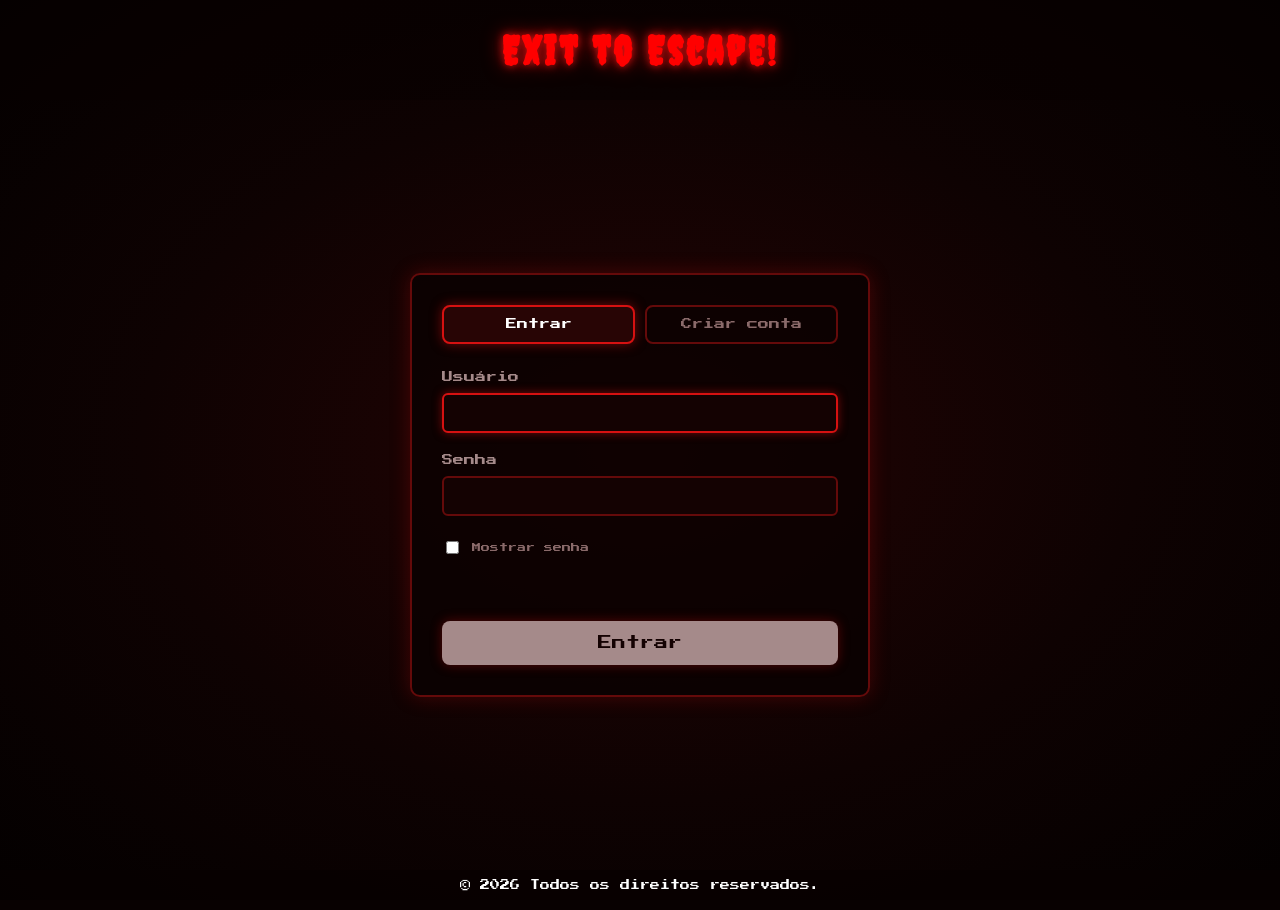
<file: index.html>
<!DOCTYPE html>
<html lang="pt">
<head>
    <meta charset="UTF-8">
    <meta name="viewport" content="width=device-width, initial-scale=1.0">
    <title>Exit to Escape</title>
    <link rel="icon" href="imgs/porta_exit.jpe">
    <script src="sessao.js"></script>

    <link rel="preconnect" href="https://fonts.googleapis.com">
    <link rel="preconnect" href="https://fonts.gstatic.com" crossorigin>
    <link href="https://fonts.googleapis.com/css2?family=Montserrat:ital,wght@0,100..900;1,100..900&display=swap" rel="stylesheet">

    <link rel="preconnect" href="https://fonts.googleapis.com">
    <link rel="preconnect" href="https://fonts.gstatic.com" crossorigin>
    <link href="https://fonts.googleapis.com/css2?family=Creepster&display=swap" rel="stylesheet">

    <link rel="preconnect" href="https://fonts.googleapis.com">
    <link rel="preconnect" href="https://fonts.gstatic.com" crossorigin>
    <link href="https://fonts.googleapis.com/css2?family=Press+Start+2P&display=swap" rel="stylesheet">

    <!-- Atenção, sempre deixem o css como o último linkado pra evitar ordem errada de carregamento -->

    <link rel="stylesheet" href="index.css">
    <script src="https://code.jquery.com/jquery-3.7.1.min.js"></script>
    <script src="menu.js" defer></script>
    <script src="modal.js" defer></script>
</head>

<body class="home-page">
    <header class="site-header"><span class="header-mark" aria-hidden="true">✦</span><h1>Exit to Escape!</h1><span class="header-mark" aria-hidden="true">✦</span></header>

    <main>
        <div class="menu" aria-label="Menu principal">
            <p id="start" class="menu-item"><a href="primeirafase.html" class="btn">Start</a></p>
            <p id="options" class="menu-item"><a href="opcoes.html" class="btn">Options</a></p>
            <p id="participants" class="menu-item"><a href="participantes.html" class="btn">Participants</a></p>
            <p id="about" class="menu-item">
    <button type="button" id="abrir-sobre" class="btn btn-modal">About</button>
</p>
            <p id="ranking" class="menu-item"><a href="ranking.html" class="btn">Ranking</a></p>
        </div>

        <div class="porta" aria-hidden="true">
            <svg viewBox="0 0 420 520" xmlns="http://www.w3.org/2000/svg">
                <defs>
                    <linearGradient id="parede" gradientUnits="userSpaceOnUse" x1="60" y1="0" x2="420" y2="0">
                        <stop offset="0" stop-color="#090202"/>
                        <stop offset="1" stop-color="#1e0808"/>
                    </linearGradient>
                    <radialGradient id="fundoLuz" cx="0.5" cy="0.5" r="0.5">
                        <stop offset="0" stop-color="#6a0a0a" stop-opacity="0.55"/>
                        <stop offset="1" stop-color="#6a0a0a" stop-opacity="0"/>
                    </radialGradient>
                    <linearGradient id="madeira" x1="0" y1="0" x2="1" y2="0">
                        <stop offset="0" stop-color="#220e06"/>
                        <stop offset="0.5" stop-color="#3d1a0c"/>
                        <stop offset="1" stop-color="#2b1208"/>
                    </linearGradient>
                    <linearGradient id="interior" x1="0" y1="0" x2="1" y2="0">
                        <stop offset="0" stop-color="#d41a1a"/>
                        <stop offset="1" stop-color="#3a0505"/>
                    </linearGradient>
                    <linearGradient id="chao" x1="0" y1="0" x2="0" y2="1">
                        <stop offset="0" stop-color="#ff1a1a" stop-opacity="0.6"/>
                        <stop offset="1" stop-color="#ff1a1a" stop-opacity="0"/>
                    </linearGradient>
                </defs>

                <rect x="0" y="0" width="60" height="520" fill="#080202"/>
                <circle cx="30" cy="260" r="60" fill="url(#fundoLuz)"/>

                <polygon points="60,247 420,20 420,0 60,0" fill="#0f0404"/>
                <polygon points="60,273 420,500 420,520 60,520" fill="#0b0303"/>

                <polygon points="60,247 420,20 420,500 60,273" fill="url(#parede)"/>

                <g class="placa-exit" transform="matrix(0.7 -0.47 0 1 245 134)">
                    <rect x="0" y="0" width="120" height="36" rx="4" fill="#140202" stroke="#780a0a" stroke-width="3"/>
                    <text x="60" y="26" text-anchor="middle" font-family="'Press Start 2P', monospace" font-size="20" fill="#ff2a2a">EXIT</text>
                </g>

                <polygon points="210,191.3 340,138.8 340,449.5 210,367.4" fill="url(#interior)"/>

                <polygon points="210,367 255,388 400,520 100,520" fill="url(#chao)" class="luz-baixo"/>

                <polygon points="340,142 255,185 255,388 340,446" fill="url(#madeira)"/>

                <polygon points="327.3,171.6 301.8,182 301.8,269.9 327.3,269.8" fill="none" stroke="#150602" stroke-width="3"/>
                <polygon points="293.3,185.5 267.8,196 267.8,270.2 293.3,270" fill="none" stroke="#150602" stroke-width="3"/>
                <polygon points="327.3,298.7 301.8,295.8 301.8,399.2 327.3,414.2" fill="none" stroke="#150602" stroke-width="3"/>
                <polygon points="293.3,294.9 267.8,292 267.8,379.3 293.3,394.3" fill="none" stroke="#150602" stroke-width="3"/>

                <line x1="255" y1="185" x2="255" y2="388" stroke="#ff2a2a" stroke-width="2.5" opacity="0.85"/>

                <circle cx="262" cy="287" r="5" fill="#a58a8a"/>
                <circle cx="262" cy="287" r="2" fill="#5c4a4a"/>

                <polygon points="210,191.3 340,138.8 340,449.5 210,367.4" fill="none" stroke="#1b0906" stroke-width="6" stroke-linejoin="round"/>
            </svg>
        </div>
        <dialog id="modal-sobre" class="modal-sobre">
    <div class="conteudo-modal">
        <h2>ÚLTIMO PEDIDO</h2>

        <p>
            ÚLTIMO PEDIDO (Exit to Escape) é um jogo digital de terror e suspense.
            O jogador precisa escapar de um restaurante misterioso
            durante a madrugada, explorando o ambiente, encontrando
            objetos, resolvendo enigmas e evitando perseguidores.
        </p>

        <h3>Desenvolvido por</h3>

        <ul>
            <li>Rafael Berlim Silva Melo</li>
            <li>Victor Oliveira</li>
            <li>Victor Hugo</li>
        </ul>

        <button type="button" id="fechar-sobre">Fechar</button>
    </div>
</dialog>
    </main>

    <footer class="site-footer"><p>© 2026 Todos os direitos reservados.</p></footer>

</body>
</html>
</file>
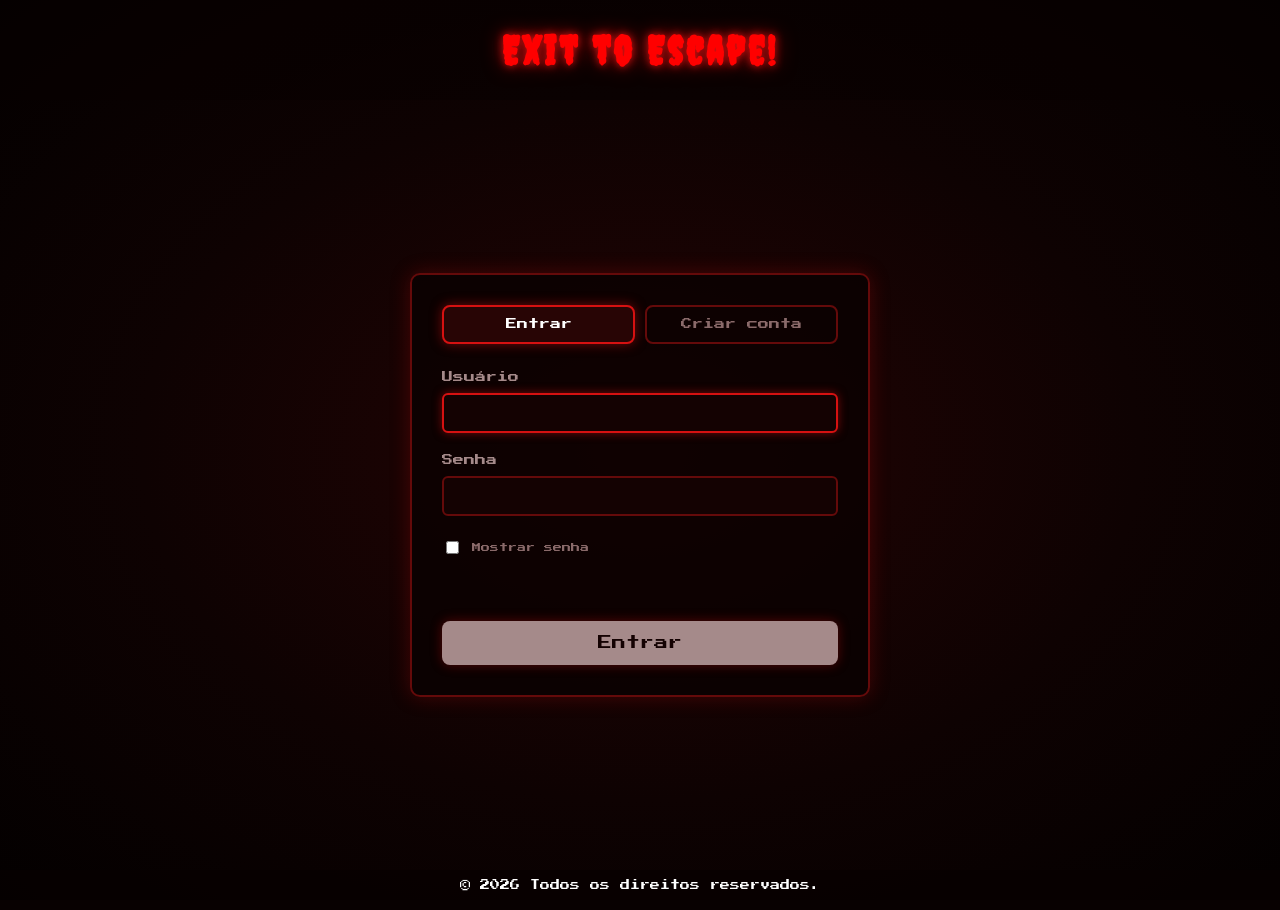
<file: login.html>
<!DOCTYPE html>
<html lang="pt-BR">
<head>
    <meta charset="UTF-8">
    <meta name="viewport" content="width=device-width, initial-scale=1.0">
    <title>Entrar - Exit to Escape</title>
    <link rel="icon" href="imgs/porta_exit.jpe">

    <link rel="preconnect" href="https://fonts.googleapis.com">
    <link rel="preconnect" href="https://fonts.gstatic.com" crossorigin>
    <link href="https://fonts.googleapis.com/css2?family=Creepster&family=Press+Start+2P&display=swap" rel="stylesheet">

    <link rel="stylesheet" href="login.css">
</head>

<body>
    <header>
        <h1>Exit to Escape!</h1>
    </header>

    <main>
        <section class="painel">
            <div class="abas">
                <button type="button" class="aba ativa" data-aba="entrar">Entrar</button>
                <button type="button" class="aba" data-aba="criar">Criar conta</button>
            </div>

            <form id="form-conta" autocomplete="off" novalidate>
                <div class="campo">
                    <label for="usuario">Usuário</label>
                    <input type="text" id="usuario" maxlength="16" autocomplete="off" spellcheck="false">
                </div>

                <div class="campo">
                    <label for="senha">Senha</label>
                    <input type="password" id="senha" maxlength="32" autocomplete="off">
                </div>

                <div class="campo" id="campo-confirma" hidden>
                    <label for="confirma">Confirmar senha</label>
                    <input type="password" id="confirma" maxlength="32" autocomplete="off">
                </div>

                <label class="mostrar" for="mostrar">
                    <input type="checkbox" id="mostrar"> Mostrar senha
                </label>

                <p id="mensagem" role="alert"></p>

                <button type="submit" class="btn" id="btn-enviar">Entrar</button>
            </form>
        </section>
    </main>

    <div id="transicao" aria-live="polite">
        <p class="bemvindo">Bem-vindo de volta,</p>
        <h2 id="transicao-nome"></h2>
        <div class="carregando"><div></div></div>
    </div>

    <footer>
        <p>&copy; 2026 Todos os direitos reservados.</p>
    </footer>

    <script src="login.js"></script>
</body>
</html>
</file>
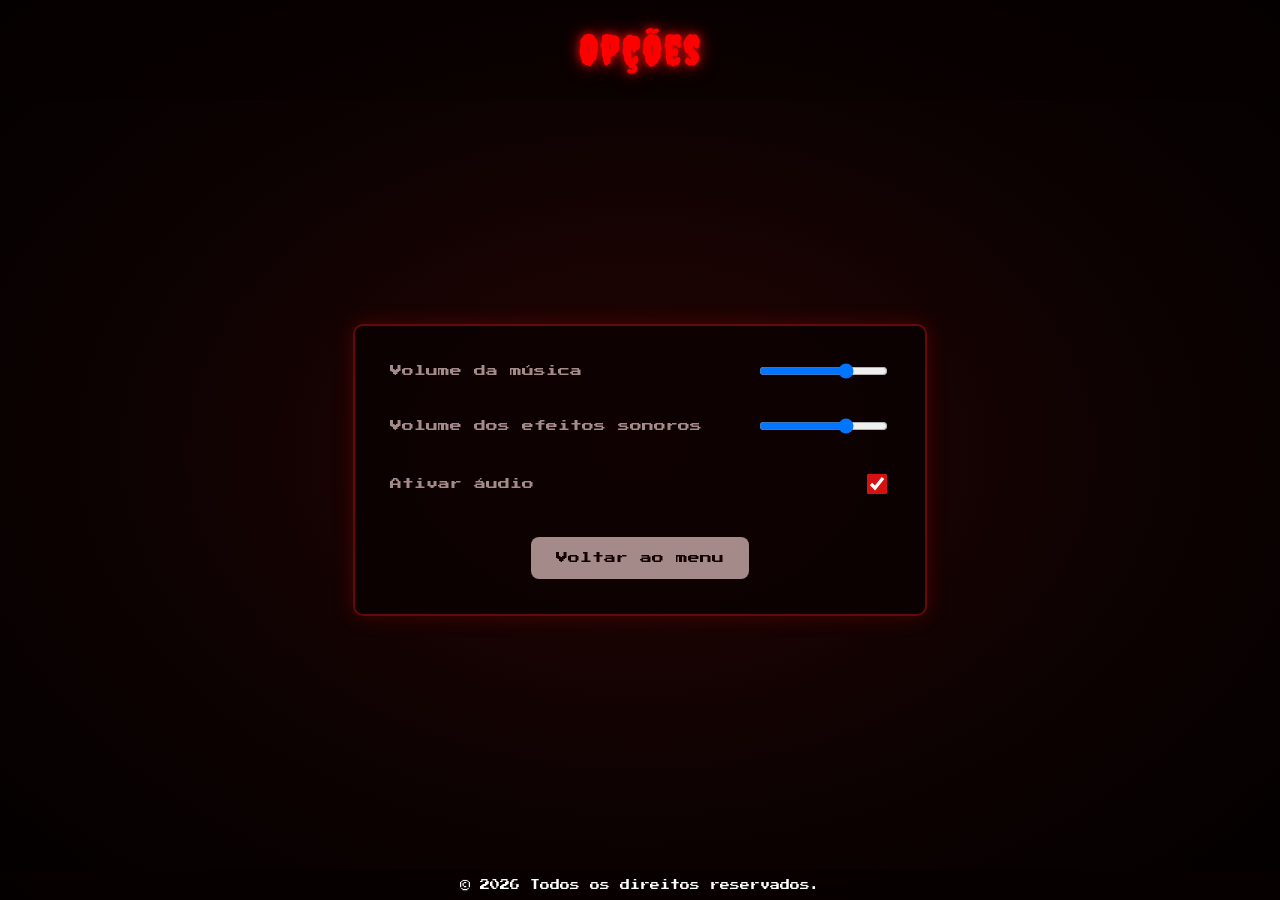
<file: opcoes.html>
<!DOCTYPE html>
<html lang="pt">
<head>
    <meta charset="UTF-8">
    <meta name="viewport" content="width=device-width, initial-scale=1.0">
    <title>Opções - Exit to Escape</title>

    <link rel="preconnect" href="https://fonts.googleapis.com">
    <link rel="preconnect" href="https://fonts.gstatic.com" crossorigin>
    <link href="https://fonts.googleapis.com/css2?family=Creepster&display=swap" rel="stylesheet">

    <link rel="preconnect" href="https://fonts.googleapis.com">
    <link rel="preconnect" href="https://fonts.gstatic.com" crossorigin>
    <link href="https://fonts.googleapis.com/css2?family=Press+Start+2P&display=swap" rel="stylesheet">

    <link rel="stylesheet" href="opcoes.css">
</head>

<body>
    <header>
        <h1>Opções</h1>
    </header>

    <main>
        <section class="painel">

<div class="configuracao">
    <label for="volumeMusica">Volume da música</label>
    <input type="range" id="volumeMusica" min="0" max="100" value="70">
</div>

<div class="configuracao">
    <label for="volumeEfeitos">Volume dos efeitos sonoros</label>
    <input type="range" id="volumeEfeitos" min="0" max="100" value="70">
</div>

<div class="configuracao">
    <label for="efeitos">Ativar áudio</label>
    <input type="checkbox" id="efeitos" checked>
</div>

<a href="index.html" class="voltar">Voltar ao menu</a>

        </section>
    </main>

    <footer>
        <p>© 2026 Todos os direitos reservados.</p>
    </footer>
    <script src="opcoes.js"></script>
</body>
</html>
</file>
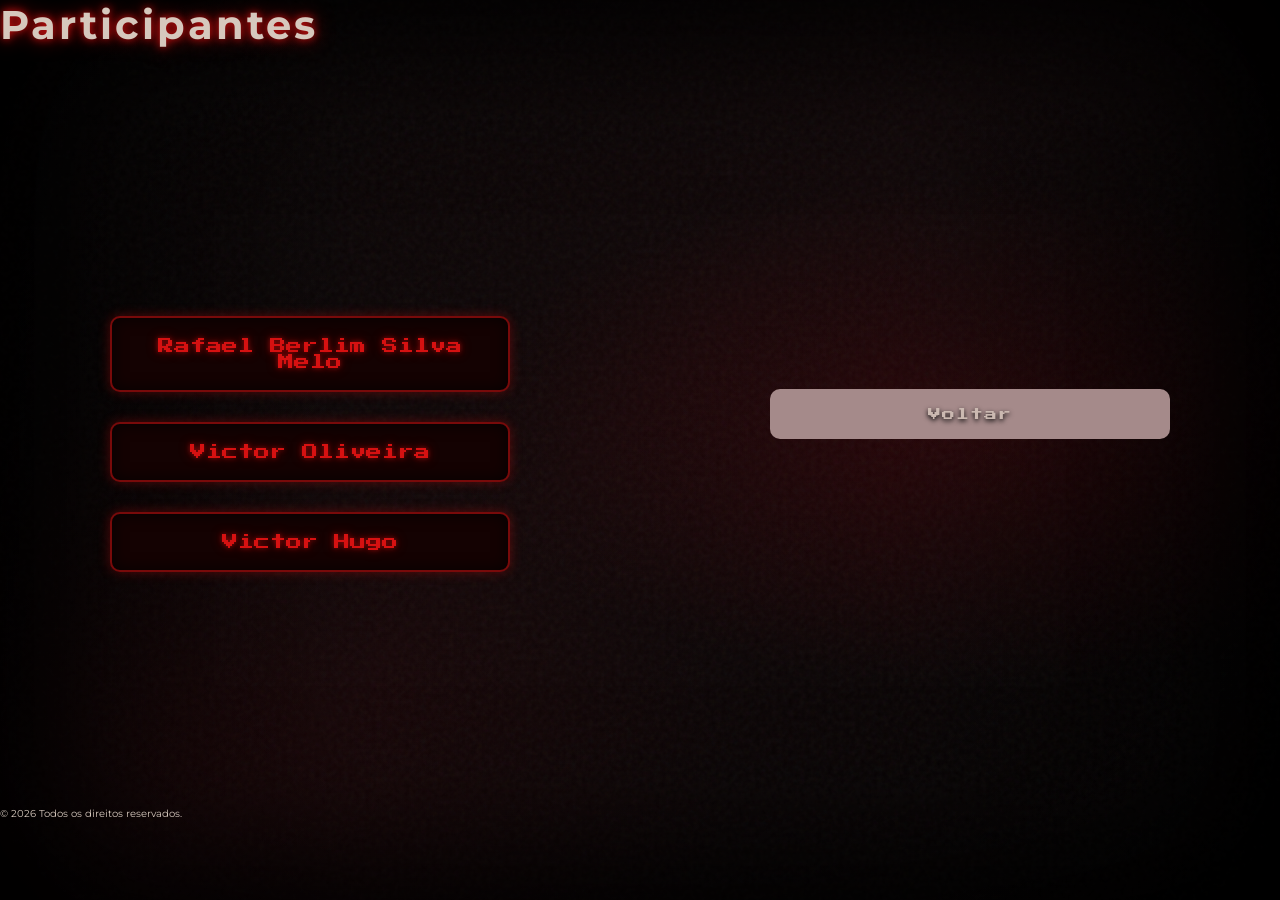
<file: participantes.html>
<!DOCTYPE html>
<html lang="pt-BR">
<head>
    <meta charset="UTF-8">
    <meta name="viewport" content="width=device-width, initial-scale=1.0">
    <title>Participantes do Trabalho</title>
    <link rel="icon" href="imgs/porta_exit.jpe">
 
    <link rel="preconnect" href="https://fonts.googleapis.com">
    <link rel="preconnect" href="https://fonts.gstatic.com" crossorigin>
    <link href="https://fonts.googleapis.com/css2?family=Creepster&family=Press+Start+2P&display=swap" rel="stylesheet">
 
    <!-- index.css fornece a base (header, footer, body, fontes); participantes.css vem por último -->
    <link rel="stylesheet" href="index.css">
    <link rel="stylesheet" href="participantes.css">
</head>
<body>
 
    <header>
        <h1>Participantes</h1>
    </header>
 
    <main>
        <div class="lista-participantes">
    <button class="nome-participante" data-participante="rafael">
        Rafael Berlim Silva Melo
    </button>

    <button class="nome-participante" data-participante="victor">
        Victor Oliveira
    </button>

    <button class="nome-participante" data-participante="vitugo">
        Victor Hugo
    </button>
</div>

<dialog id="modal-participante">
    <h2 id="nome-modal"></h2>
    <p id="descricao-modal"></p>
    <button id="fechar-modal">Fechar</button>
</dialog>

        <p id="voltar"><a href="index.html" class="btn">Voltar</a></p>
    </main>
 
    <footer>
        <p style="font-size: 10px; margin: 0;">&copy; 2026 Todos os direitos reservados.</p>
    </footer>
 
    <script src="participantes.js" defer></script>
</body>
</html>
</file>
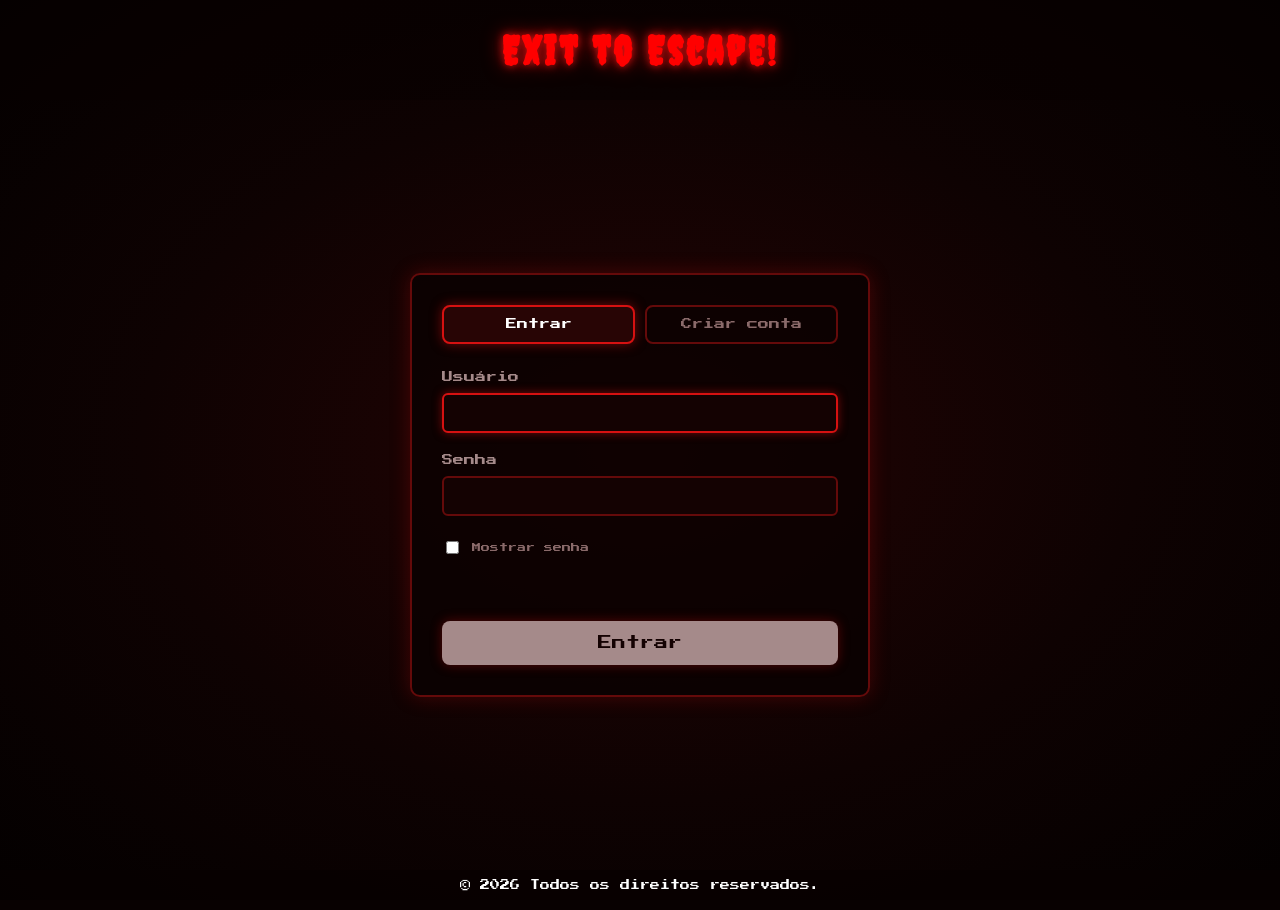
<file: primeirafase.html>
<!DOCTYPE html>
<html lang="pt-BR">
<head>
    <meta charset="UTF-8">
    <meta name="viewport" content="width=device-width, initial-scale=1.0">
    <title>Fase 1 - Hotel Alvorada</title>
    <link rel="icon" href="imgs/porta_exit.jpe">
    <script src="sessao.js"></script>

    <link rel="preconnect" href="https://fonts.googleapis.com">
    <link rel="preconnect" href="https://fonts.gstatic.com" crossorigin>
    <link href="https://fonts.googleapis.com/css2?family=Creepster&family=Press+Start+2P&display=swap" rel="stylesheet">

    <link rel="stylesheet" href="primeirafase.css">
</head>

<body>

    <div id="jogo-wrap">

        <canvas id="jogo" width="960" height="540"></canvas>

        <div id="hud" class="oculto">

            <div id="inventario">
                <div class="slot ativo" data-i="0"><canvas width="44" height="44"></canvas><b>1</b></div>
                <div class="slot" data-i="1"><canvas width="44" height="44"></canvas><b>2</b></div>
                <div class="slot" data-i="2"><canvas width="44" height="44"></canvas><b>3</b></div>
                <div id="item-nome"></div>
            </div>

            <div id="painel-direito">
                <div id="tempo">10:00</div>
                <div id="bateria">
                    <span class="rotulo-bat">LANTERNA</span>
                    <div class="barra"><div id="bateria-nivel"></div></div>
                    <span id="bateria-pct">100%</span>
                </div>
                <div id="estamina">
                    <span class="rotulo-bat">ESTAMINA</span>
                    <div class="barra"><div id="estamina-nivel"></div></div>
                    <span id="estamina-pct">100%</span>
                </div>
                <div id="papeis">Papéis 0/7</div>
            </div>

            <div id="mensagem"></div>
            <div id="dica-interacao"></div>
            <div id="controles-dica">A/D mover &middot; Espaço pular &middot; W/S escada &middot; E interagir &middot; F lanterna &middot; Q soltar &middot; P pausa</div>
        </div>

        <div id="vinheta"></div>

        <div id="tela-inicio" class="tela ativa">
            <h1>Hotel Alvorada</h1>
            <h2>Capítulo 1 &mdash; Quarto 204</h2>
            <p class="historia">
                Você acorda sozinho em um quarto de hotel abandonado. A porta está trancada,
                o telefone está mudo e o relógio do corredor parou.
                Dizem que algo terrível aconteceu aqui. Você tem <strong>10 minutos</strong>
                para encontrar a saída antes que <strong>ele</strong> volte.
            </p>
            <div class="controles">
                <span><b>A / D</b> ou <b>&larr; &rarr;</b> mover</span>
                <span><b>Espaço</b> pular</span>
                <span><b>W / S</b> ou <b>&uarr; &darr;</b> subir/descer escadas</span>
                <span><b>E</b> interagir / usar item selecionado</span>
                <span><b>1 2 3</b> ou clique: selecionar item</span>
                <span><b>Q</b> soltar item &nbsp; <b>F</b> ligar/desligar lanterna</span>
                <span><b>Bateria</b> guarde no inventário e use com <b>E</b></span>
                <span><b>Sem lanterna</b> a estamina cai: no escuro você morre!</span>
                <span><b>Monstro</b> mire a luz nele para fazê-lo sumir</span>
                <span><b>Mouse</b> aponta a lanterna &nbsp; <b>P</b> pausa</span>
            </div>
            <button class="btn" id="btn-comecar">Começar (Enter)</button>
            <a class="link-menu" href="index.html">Voltar ao menu</a>
        </div>

        <div id="tela-skin" class="tela">
            <h1>Escolha seu personagem</h1>
            <div class="skin-grupos">
                <div class="skin-grupo">
                    <h2>Masculino</h2>
                    <div class="skin-lista">
                        <div class="skin-card" data-skin="davi"><canvas width="96" height="140"></canvas><span>Davi</span></div>
                        <div class="skin-card" data-skin="lucas"><canvas width="96" height="140"></canvas><span>Lucas</span></div>
                    </div>
                </div>
                <div class="skin-grupo">
                    <h2>Feminino</h2>
                    <div class="skin-lista">
                        <div class="skin-card" data-skin="marina"><canvas width="96" height="140"></canvas><span>Marina</span></div>
                        <div class="skin-card" data-skin="julia"><canvas width="96" height="140"></canvas><span>Júlia</span></div>
                    </div>
                </div>
            </div>
            <p class="skin-dica">Clique ou use <b>A / D</b> para escolher &middot; <b>Enter</b> para jogar &middot; <b>Esc</b> para voltar</p>
            <button class="btn" id="btn-jogar">Jogar</button>
            <button class="btn-voltar-skin" id="btn-voltar-skin">Voltar</button>
        </div>

        <div id="tela-pausa" class="tela">
            <h1>Pausado</h1>
            <button class="btn" id="btn-continuar">Continuar</button>
            <button class="btn" id="btn-reiniciar-pausa">Reiniciar fase</button>
            <a class="btn" href="index.html">Voltar ao menu</a>
        </div>

        <div id="tela-susto" class="tela">
            <canvas id="canvas-susto" width="960" height="540"></canvas>
        </div>

        <div id="tela-gameover" class="tela">
            <h1 class="vermelho">Game Over</h1>
            <p class="historia" id="gameover-texto">O tempo acabou. Ele te encontrou antes que você conseguisse sair do hotel...</p>
            <button class="btn" id="btn-tentar">Tentar novamente</button>
            <a class="btn" href="index.html">Voltar ao menu</a>
        </div>

        <div id="tela-parabens" class="tela">
            <h1 class="dourado">Congratulations!</h1>
            <h2>Você escapou do Hotel Alvorada.</h2>
            <p class="historia" id="parabens-tempo"></p>
        </div>

        <div id="tela-transicao" class="tela preta">
            <p class="historia">Fim da Fase 1</p>
            <p class="historia">Voltando ao menu principal...</p>
            <div class="carregando"><div></div></div>
        </div>

        <div id="modal-papel" class="tela">
            <div class="folha">
                <h3 id="papel-titulo"></h3>
                <p id="papel-texto"></p>
                <span class="fechar">[E] ou [Esc] para fechar</span>
            </div>
        </div>

        <div id="modal-cofre" class="tela">
            <div class="teclado">
                <h3>Cofre do Gerente</h3>
                <p class="inscricao">Inscrição na porta: &ldquo;A hora em que tudo parou.&rdquo;</p>
                <div id="visor">----</div>
                <div id="grade-teclas"></div>
                <p id="cofre-msg"></p>
                <span class="fechar">Digite 4 dígitos &middot; Enter confirma &middot; Esc sai</span>
            </div>
        </div>

    </div>
    <div id="mobile-controls" class="mobile-controls-hidden">
  <div class="dpad">
    <button id="btn-left" class="ctrl-btn">◀</button>
    <button id="btn-right" class="ctrl-btn">▶</button>
    <button id="btn-up" class="ctrl-btn">▲</button>
    <button id="btn-down" class="ctrl-btn">▼</button>
  </div>
  <div class="actions">
    <button id="btn-action" class="ctrl-btn action-btn">Ação / Pular</button>
  </div>
</div>

<style>
  .mobile-controls-hidden {
    display: none;
  }

  @media (pointer: coarse) {
    .mobile-controls-hidden {
      display: flex;
      position: fixed;
      bottom: 20px;
      left: 0;
      right: 0;
      justify-content: space-between;
      padding: 0 20px;
      z-index: 9999;
      pointer-events: none;
    }

    .ctrl-btn {
      pointer-events: auto;
      background: rgba(0, 0, 0, 0.6);
      color: white;
      border: 2px solid rgba(255, 255, 255, 0.8);
      font-size: 22px;
      width: 60px;
      height: 60px;
      border-radius: 50%;
      display: flex;
      align-items: center;
      justify-content: center;
      outline: none;
      user-select: none;
      -webkit-user-select: none;
      touch-action: manipulation;
    }

    .dpad {
      display: grid;
      grid-template-columns: repeat(3, 60px);
      gap: 5px;
    }

    #btn-left { grid-row: 2; grid-column: 1; }
    #btn-right { grid-row: 2; grid-column: 3; }
    #btn-up { grid-row: 1; grid-column: 2; }
    #btn-down { grid-row: 3; grid-column: 2; }

    .action-btn {
      pointer-events: auto;
      width: 100px;
      height: 60px;
      border-radius: 30px;
      font-size: 14px;
      background: rgba(180, 0, 0, 0.7);
    }
  }
</style>

<script>
  function triggerKeyEvent(keyName, eventType) {
    const event = new KeyboardEvent(eventType, {
      key: keyName,
      code: keyName,
      bubbles: true,
      cancelable: true
    });
    window.dispatchEvent(event);
  }

const bindings = [
    { id: 'btn-left', key: 'ArrowLeft' },
    { id: 'btn-right', key: 'ArrowRight' },
    { id: 'btn-up', key: 'ArrowUp' },
    { id: 'btn-down', key: 'ArrowDown' },
    { id: 'btn-action', key: 'e' } 
  ];

  bindings.forEach(item => {
    const btn = document.getElementById(item.id);
    if (btn) {
      
      ['touchstart', 'mousedown'].forEach(evtType => {
        btn.addEventListener(evtType, (e) => {
          e.preventDefault();
          triggerKeyEvent(item.key, 'keydown');
        }, { passive: false });
      });

      ['touchend', 'mouseup'].forEach(evtType => {
        btn.addEventListener(evtType, (e) => {
          e.preventDefault();
          triggerKeyEvent(item.key, 'keyup');
        }, { passive: false });
      });
    }
  });
</script>

    <script src="primeirafase.js"></script>
</body>
</html>
</file>
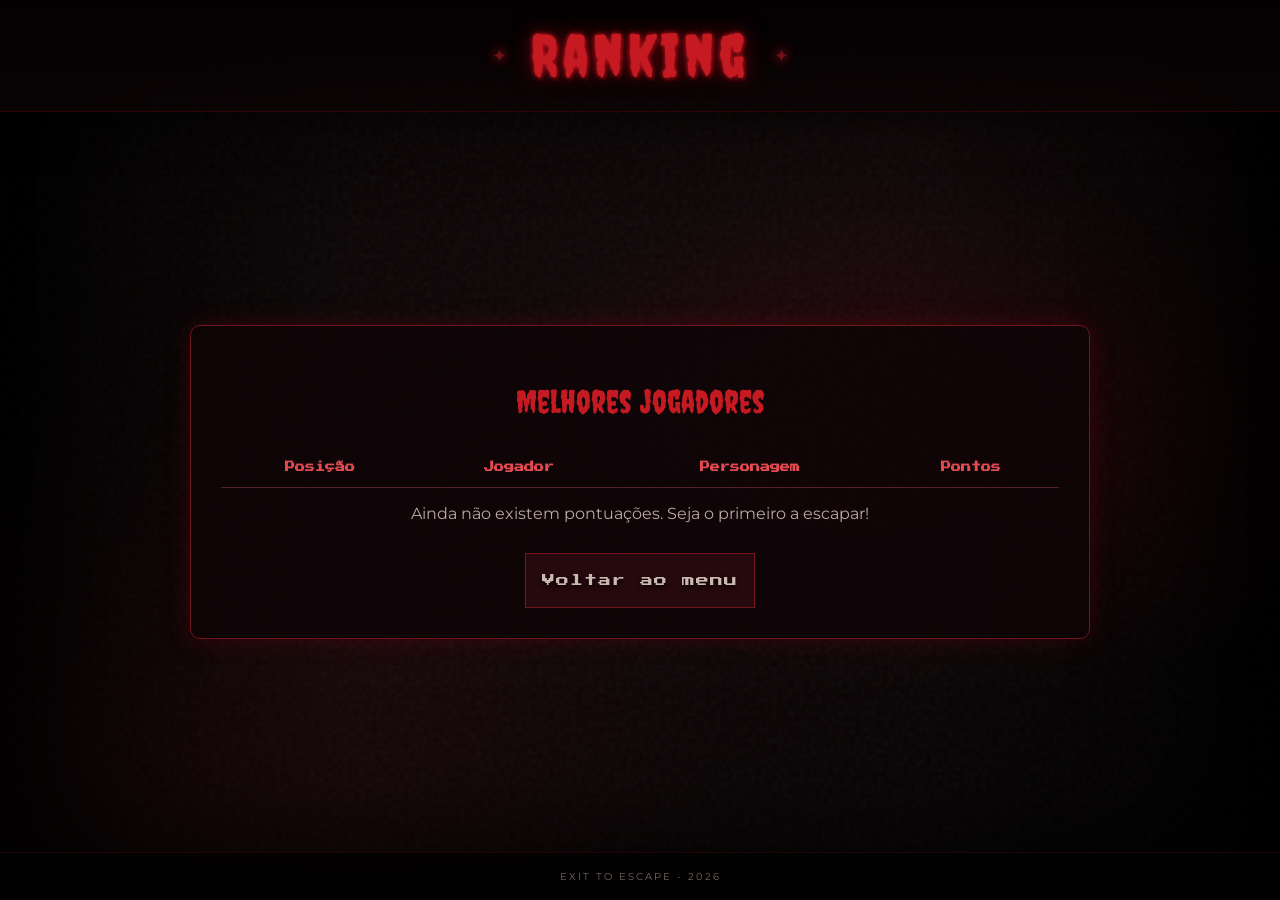
<file: ranking.html>
<!DOCTYPE html>
<html lang="pt-BR">
<head>
    <meta charset="UTF-8">
    <meta name="viewport" content="width=device-width, initial-scale=1.0">
    <title>Ranking - Exit to Escape</title>
    <link rel="stylesheet" href="index.css">
    <link rel="stylesheet" href="ranking.css">
    <link href="https://fonts.googleapis.com/css2?family=Creepster&family=Press+Start+2P&display=swap" rel="stylesheet">
    <script src="ranking.js" defer></script>
</head>
<body>
    <header class="site-header">
        <span class="header-mark">✦</span>
        <h1>Ranking</h1>
        <span class="header-mark">✦</span>
    </header>

    <main class="ranking-main">
        <section class="ranking-container">
            <h2>Melhores jogadores</h2>

            <table>
                <thead>
                    <tr>
                        <th>Posição</th>
                        <th>Jogador</th>
                        <th>Personagem</th>
                        <th>Pontos</th>
                    </tr>
                </thead>
                <tbody id="lista-ranking"></tbody>
            </table>

            <p id="sem-resultados"></p>

            <a href="index.html" class="btn voltar">Voltar ao menu</a>
        </section>
    </main>

    <footer class="site-footer">
        <p>Exit to Escape - 2026</p>
    </footer>
</body>
</html>
</file>
<file: index.css>
@import url('https://fonts.googleapis.com/css2?family=Creepster&family=Press+Start+2P&family=Montserrat:wght@400;500;600;700;800&display=swap');

:root {
    color-scheme: dark;
    --blood: #a50912;
    --blood-bright: #ed1824;
    --blood-dark: #3b0509;
    --bone: #d6c8bd;
    --muted: #806f69;
    --panel: rgba(13, 7, 8, 0.88);
}

* {
    box-sizing: border-box;
}

html {
    min-height: 100%;
}

body {
    position: relative;
    isolation: isolate;
    display: flex;
    flex-direction: column;
    min-height: 100vh;
    margin: 0;
    overflow-x: hidden;
    color: var(--bone);
    background:
        radial-gradient(ellipse at 76% 48%, rgba(111, 4, 12, 0.27), transparent 38%),
        radial-gradient(ellipse at 15% 85%, rgba(67, 4, 8, 0.22), transparent 35%),
        linear-gradient(135deg, #050303 0%, #100708 48%, #030202 100%);
    background-attachment: fixed;
    font-family: "Montserrat", sans-serif;
}

body::before,
body::after {
    position: fixed;
    z-index: -1;
    inset: 0;
    content: "";
    pointer-events: none;
}

body::before {
    opacity: 0.16;
    background-image: url("data:image/svg+xml,%3Csvg viewBox='0 0 180 180' xmlns='http://www.w3.org/2000/svg'%3E%3Cfilter id='n'%3E%3CfeTurbulence type='fractalNoise' baseFrequency='.9' numOctaves='3' stitchTiles='stitch'/%3E%3C/filter%3E%3Crect width='100%25' height='100%25' filter='url(%23n)' opacity='.32'/%3E%3C/svg%3E");
}

body::after {
    background: linear-gradient(90deg, rgba(0, 0, 0, 0.55), transparent 30%, transparent 70%, rgba(0, 0, 0, 0.55));
    box-shadow: inset 0 0 150px 35px #000;
}

.site-header {
    position: relative;
    display: flex;
    align-items: center;
    justify-content: center;
    gap: 24px;
    min-height: 112px;
    padding: 18px 24px;
    border-bottom: 1px solid rgba(165, 9, 18, 0.28);
    background: linear-gradient(180deg, rgba(3, 1, 2, 0.96), rgba(12, 4, 5, 0.72));
    box-shadow: 0 12px 35px rgba(0, 0, 0, 0.5);
}

.site-header h1 {
    margin: 0;
    color: #c51a22;
    font-family: "Creepster", cursive;
    font-size: clamp(2.4rem, 5vw, 3.7rem);
    font-weight: 400;
    letter-spacing: 5px;
    text-align: center;
    text-shadow: 0 0 5px rgba(237, 24, 36, 0.9), 0 0 22px rgba(165, 9, 18, 0.65), 3px 4px 0 #210306;
    animation: title-flicker 7s infinite;
}

.header-mark {
    color: #6e1118;
    font-size: 18px;
    text-shadow: 0 0 12px var(--blood-bright);
}

main {
    display: flex;
    flex: 1;
    align-items: center;
    justify-content: space-between;
    gap: clamp(28px, 6vw, 90px);
    width: min(1240px, 100%);
    min-height: 620px;
    margin: 0 auto;
    padding: 48px clamp(24px, 7vw, 100px) 76px;
}

.menu {
    position: relative;
    z-index: 2;
    display: flex;
    flex-direction: column;
    gap: 19px;
    width: min(390px, 100%);
    padding: 32px 28px;
    border: 1px solid rgba(132, 20, 27, 0.38);
    background: linear-gradient(145deg, rgba(19, 9, 10, 0.94), rgba(5, 3, 4, 0.88));
    box-shadow: 0 22px 55px rgba(0, 0, 0, 0.62), inset 0 0 28px rgba(83, 4, 10, 0.16);
}

.menu::before,
.menu::after {
    position: absolute;
    width: 34px;
    height: 34px;
    content: "";
    pointer-events: none;
}

.menu::before {
    top: -1px;
    left: -1px;
    border-top: 2px solid #9d111b;
    border-left: 2px solid #9d111b;
}

.menu::after {
    right: -1px;
    bottom: -1px;
    border-right: 2px solid #9d111b;
    border-bottom: 2px solid #9d111b;
}

.menu-item {
    position: relative;
    display: flex;
    align-items: center;
    justify-content: center;
    width: 100%;
    height: 66px;
    margin: 0;
    overflow: hidden;
    border: 1px solid rgba(130, 35, 40, 0.7);
    background: linear-gradient(105deg, rgba(42, 10, 13, 0.95), rgba(12, 6, 7, 0.98));
    box-shadow: inset 0 0 18px rgba(0, 0, 0, 0.65), 0 7px 18px rgba(0, 0, 0, 0.3);
    cursor: pointer;
    transition: border-color 220ms ease, background 220ms ease, transform 220ms ease, box-shadow 220ms ease;
}

.menu-item::before {
    position: absolute;
    top: 0;
    left: -120%;
    width: 80%;
    height: 100%;
    content: "";
    transform: skewX(-24deg);
    background: linear-gradient(90deg, transparent, rgba(237, 24, 36, 0.16), transparent);
    transition: left 500ms ease;
}

.menu-item::after {
    position: absolute;
    top: 0;
    bottom: 0;
    left: 0;
    width: 3px;
    content: "";
    background: #8e1018;
    box-shadow: 0 0 12px rgba(237, 24, 36, 0.55);
}

.menu-item:hover,
.menu-item:focus-within {
    z-index: 1;
    transform: translateX(7px);
    border-color: #d01a25;
    background: linear-gradient(105deg, rgba(75, 8, 15, 0.98), rgba(22, 5, 8, 0.98));
    box-shadow: 0 0 22px rgba(165, 9, 18, 0.22), inset 0 0 20px rgba(165, 9, 18, 0.15);
}

.menu-item:hover::before,
.menu-item:focus-within::before {
    left: 140%;
}

.btn {
    position: relative;
    z-index: 1;
    display: flex;
    align-items: center;
    justify-content: center;
    width: 100%;
    height: 100%;
    color: #cbb9b1;
    font-family: "Press Start 2P", monospace;
    font-size: clamp(10px, 1.2vw, 13px);
    letter-spacing: 1px;
    text-decoration: none;
    text-shadow: 0 2px 5px #000;
    transition: color 220ms ease, text-shadow 220ms ease;
}

.menu-item:hover .btn,
.menu-item:focus-within .btn {
    color: #fff0ed;
    text-shadow: 0 0 7px #f22, 0 0 18px rgba(237, 24, 36, 0.8);
}

.btn:focus-visible {
    outline: 2px solid #ff555d;
    outline-offset: -5px;
}

.porta {
    position: relative;
    width: min(500px, 48%);
    filter: drop-shadow(0 0 24px rgba(135, 4, 12, 0.22));
    -webkit-mask-image: radial-gradient(ellipse 58% 58% at 50% 50%, #000 48%, transparent 100%);
    mask-image: radial-gradient(ellipse 58% 58% at 50% 50%, #000 48%, transparent 100%);
    animation: door-breathe 6s ease-in-out infinite;
}

.porta svg {
    display: block;
    width: 100%;
    height: auto;
}

.placa-exit {
    animation: sign-flicker 5s infinite;
}

.luz-baixo {
    animation: light-pulse 5s ease-in-out infinite;
}

.site-footer {
    position: relative;
    width: 100%;
    padding: 17px 20px;
    border-top: 1px solid rgba(125, 15, 22, 0.25);
    background: rgba(3, 2, 2, 0.9);
    color: #75645f;
    text-align: center;
}

.site-footer p {
    margin: 0;
    font-family: "Montserrat", sans-serif;
    font-size: 10px;
    letter-spacing: 2px;
    text-transform: uppercase;
}

.menu-item.is-selected {
    border-color: #f02a34;
    box-shadow: 0 0 28px rgba(237, 24, 36, 0.4), inset 0 0 25px rgba(165, 9, 18, 0.24);
}

body.screen-flicker::after {
    animation: screen-flicker 180ms steps(2, end);
}

@keyframes title-flicker {
    0%, 94%, 96%, 100% { opacity: 1; }
    95% { opacity: 0.72; }
    97% { opacity: 0.88; }
}

@keyframes sign-flicker {
    0%, 88%, 92%, 100% { opacity: 1; }
    90%, 94% { opacity: 0.28; }
}

@keyframes light-pulse {
    0%, 100% { opacity: 0.72; }
    50% { opacity: 0.3; }
}

@keyframes door-breathe {
    0%, 100% { transform: translateY(0); }
    50% { transform: translateY(-7px); }
}

@keyframes screen-flicker {
    0% { opacity: 0.1; }
    50% { opacity: 0.75; }
    100% { opacity: 0.2; }
}

@media (max-width: 900px) {
    main {
        flex-direction: column-reverse;
        justify-content: center;
        gap: 20px;
        padding: 24px 6% 80px;
    }

    .porta {
        width: min(390px, 82%);
    }

    .menu {
        width: min(420px, 100%);
    }
}

@media (max-width: 480px) {
    .site-header {
        min-height: 88px;
        gap: 12px;
        padding: 15px 10px;
    }

    .site-header h1 {
        letter-spacing: 2px;
    }

    .header-mark {
        font-size: 12px;
    }

    main {
        gap: 8px;
        padding: 10px 5% 70px;
    }

    .porta {
        width: min(310px, 90%);
    }

    .menu {
        gap: 13px;
        padding: 24px 18px;
    }

    .menu-item {
        height: 58px;
    }
}

@media (prefers-reduced-motion: reduce) {
    *,
    *::before,
    *::after {
        scroll-behavior: auto !important;
        animation-duration: 0.01ms !important;
        animation-iteration-count: 1 !important;
        transition-duration: 0.01ms !important;
    }
}

.btn-modal {
    padding: 0;
    border: none;
    background: transparent;
    cursor: pointer;
}

.modal-sobre {
    width: min(550px, 90%);
    padding: 0;
    border: 1px solid #a50912;
    border-radius: 8px;
    background: #100708;
    color: #d6c8bd;
    box-shadow: 0 0 35px rgba(165, 9, 18, 0.5);
}

.modal-sobre::backdrop {
    background: rgba(0, 0, 0, 0.85);
    backdrop-filter: blur(4px);
}

.conteudo-modal {
    padding: 30px;
    font-family: "Montserrat", sans-serif;
    line-height: 1.7;
}

.conteudo-modal h2 {
    color: #c51a22;
    font-family: "Creepster", cursive;
    font-size: 36px;
    font-weight: normal;
    text-align: center;
    letter-spacing: 2px;
}

.conteudo-modal h3 {
    color: #e34b52;
    font-family: "Press Start 2P", monospace;
    font-size: 12px;
    margin-top: 25px;
}

.conteudo-modal li {
    margin: 8px 0;
}

.conteudo-modal button {
    display: block;
    margin: 25px auto 0;
    padding: 12px 25px;
    border: 1px solid #a50912;
    background: #3b0509;
    color: #d6c8bd;
    font-family: "Press Start 2P", monospace;
    font-size: 11px;
    cursor: pointer;
    transition: background 0.2s;
}

.conteudo-modal button:hover {
    background: #a50912;
}

@media (max-width: 480px) {
    .conteudo-modal {
        padding: 20px;
    }

    .conteudo-modal h2 {
        font-size: 28px;
    }
}
@media screen and (max-width: 768px) {
  body {
    padding: 10px;
    box-sizing: border-box;
    overflow-x: hidden;
  }

  div, form, .container, .caixa-login, .menu-box {
    width: 100% !important;
    max-width: 100% !important;
    padding: 15px !important;
    box-sizing: border-box;
  }

  button, .btn, a.button {
    padding: 12px 20px !important;
    font-size: 16px !important;
    min-height: 44px;
  }
}
</file>
<file: login.css>
[hidden] {
    display: none !important;
}

body {
    margin: 0;
    min-height: 100vh;
    background-color: rgb(8, 1, 1);
    background-image:
        radial-gradient(ellipse at 50% 50%, rgb(36, 4, 4) 0%, rgb(14, 2, 2) 55%, rgb(3, 0, 0) 100%);
    background-attachment: fixed;
    font-family: "Press Start 2P", system-ui;
}

header {
    display: flex;
    justify-content: center;
    align-items: center;
    height: 100px;
    background-color: rgba(8, 0, 0, 0.55);
}

h1 {
    margin: 0;
    font-family: 'Creepster', cursive;
    font-size: 40px;
    color: rgb(255, 0, 0);
    letter-spacing: 3px;
    text-shadow: 0 0 8px rgb(214, 17, 17),
                 0 0 20px rgba(214, 17, 17, 0.6);
    animation: tremer 4s infinite;
}

main {
    display: flex;
    justify-content: center;
    align-items: center;
    min-height: calc(100vh - 170px);
    padding: 20px 0 60px;
}

.painel {
    width: 460px;
    max-width: 90%;
    padding: 30px;
    box-sizing: border-box;
    background-color: rgba(8, 0, 0, 0.75);
    border: 2px solid rgb(100, 10, 10);
    border-radius: 10px;
    box-shadow: 0 0 20px rgba(214, 17, 17, 0.25);
}

.abas {
    display: flex;
    gap: 10px;
    margin-bottom: 28px;
}

.aba {
    flex: 1;
    padding: 12px 6px;
    border: 2px solid rgb(100, 10, 10);
    border-radius: 8px;
    background: transparent;
    color: #8a6a6a;
    font-family: "Press Start 2P", system-ui;
    font-size: 11px;
    cursor: pointer;
    transition: 0.25s;
}

.aba:hover {
    color: rgb(214, 17, 17);
}

.aba.ativa {
    background-color: rgb(40, 5, 5);
    border-color: rgb(214, 17, 17);
    color: #fff;
    box-shadow: 0 0 12px rgba(214, 17, 17, 0.5);
}

.campo {
    display: flex;
    flex-direction: column;
    gap: 10px;
    margin-bottom: 22px;
}

.campo label {
    color: #a58a8a;
    font-size: 11px;
}

.campo input {
    padding: 12px;
    border: 2px solid rgb(100, 10, 10);
    border-radius: 6px;
    background-color: rgb(20, 2, 2);
    color: #e6d8d8;
    font-family: "Press Start 2P", system-ui;
    font-size: 12px;
    outline: none;
}

.campo input:focus {
    border-color: rgb(214, 17, 17);
    box-shadow: 0 0 10px rgba(214, 17, 17, 0.5);
}

.mostrar {
    display: flex;
    align-items: center;
    gap: 10px;
    margin-bottom: 18px;
    color: #8a6a6a;
    font-size: 9px;
    cursor: pointer;
}

.mostrar input {
    accent-color: rgb(214, 17, 17);
}

#mensagem {
    min-height: 32px;
    margin: 0 0 14px;
    font-size: 10px;
    line-height: 1.7;
    color: #ff6060;
}

#mensagem.ok {
    color: #5fd16a;
}

#mensagem.tremer {
    animation: tremer-forte 0.4s;
}

.btn {
    display: block;
    width: 100%;
    padding: 15px 10px;
    border: none;
    border-radius: 8px;
    background-color: #a58a8a;
    color: #140202;
    font-family: "Press Start 2P", system-ui;
    font-size: 14px;
    cursor: pointer;
    box-shadow: 0 0 12px rgba(214, 17, 17, 0.35);
    transition: transform 0.25s, box-shadow 0.25s, color 0.25s;
}

.btn:hover {
    transform: scale(1.03);
    color: rgb(214, 17, 17);
    box-shadow: 0 0 22px rgba(214, 17, 17, 0.8);
}

.btn:disabled {
    opacity: 0.6;
    cursor: wait;
}

#transicao {
    position: fixed;
    inset: 0;
    z-index: 50;
    display: none;
    flex-direction: column;
    align-items: center;
    justify-content: center;
    gap: 20px;
    padding: 20px;
    text-align: center;
    background: #000;
}

#transicao.ativa {
    display: flex;
}

.bemvindo {
    margin: 0;
    color: #a58a8a;
    font-size: 18px;
    animation: aparecer 1s both;
}

#transicao h2 {
    margin: 0;
    font-family: 'Creepster', cursive;
    font-weight: 400;
    font-size: 72px;
    word-break: break-word;
    color: rgb(214, 17, 17);
    letter-spacing: 3px;
    text-shadow: 0 0 10px rgb(214, 17, 17),
                 0 0 28px rgba(214, 17, 17, 0.6);
    animation: aparecer 1.2s 0.5s both, tremer 4s infinite;
}

.carregando {
    width: min(420px, 80vw);
    height: 16px;
    margin-top: 20px;
    border: 2px solid rgb(100, 10, 10);
}

.carregando div {
    width: 0;
    height: 100%;
    background: rgb(214, 17, 17);
    box-shadow: 0 0 10px rgb(214, 17, 17);
}

#transicao.ativa .carregando div {
    animation: carregar 3s linear forwards;
}

footer {
    position: fixed;
    bottom: 0;
    width: 100%;
    padding: 10px 0;
    background-color: rgba(8, 0, 0, 0.7);
    color: white;
    text-align: center;
}

footer p {
    margin: 0;
    font-size: 10px;
}

@keyframes carregar {
    from { width: 0; }
    to { width: 100%; }
}

@keyframes aparecer {
    from { opacity: 0; }
    to { opacity: 1; }
}

@keyframes tremer {
    0%, 94%, 100% { transform: translate(0, 0); }
    95% { transform: translate(-2px, 1px); }
    97% { transform: translate(2px, -1px); }
}

@keyframes tremer-forte {
    0%, 100% { transform: translateX(0); }
    20% { transform: translateX(-8px); }
    40% { transform: translateX(8px); }
    60% { transform: translateX(-6px); }
    80% { transform: translateX(6px); }
}

@media (max-width: 600px) {
    #transicao h2 {
        font-size: 44px;
    }
}
@media screen and (max-width: 768px) {
  body {
    padding: 10px;
    box-sizing: border-box;
    overflow-x: hidden;
  }

  div, form, .container, .caixa-login, .menu-box {
    width: 100% !important;
    max-width: 100% !important;
    padding: 15px !important;
    box-sizing: border-box;
  }

  button, .btn, a.button {
    padding: 12px 20px !important;
    font-size: 16px !important;
    min-height: 44px;
  }
}
</file>
<file: opcoes.css>
body {
    margin: 0;
    min-height: 100vh;
    background-color: rgb(8, 1, 1);
    background-image:
        radial-gradient(ellipse at 50% 50%, rgb(36, 4, 4) 0%, rgb(14, 2, 2) 55%, rgb(3, 0, 0) 100%);
    background-attachment: fixed;
}

header {
    display: flex;
    justify-content: center;
    align-items: center;
    height: 100px;
    background-color: rgba(8, 0, 0, 0.55);
}

h1 {
    font-family: 'Creepster', cursive;
    font-size: 40px;
    color: rgb(255, 0, 0);
    letter-spacing: 3px;
    text-shadow: 0 0 8px rgb(214, 17, 17),
                 0 0 20px rgba(214, 17, 17, 0.6);
}

main {
    display: flex;
    justify-content: center;
    align-items: center;
    min-height: calc(100vh - 160px);
}

.painel {
    width: 500px;
    padding: 35px;
    background-color: rgba(8, 0, 0, 0.75);
    border: 2px solid rgb(100, 10, 10);
    border-radius: 10px;
    box-shadow: 0 0 20px rgba(214, 17, 17, 0.25);
}

.configuracao {
    display: flex;
    justify-content: space-between;
    align-items: center;
    gap: 20px;
    margin-bottom: 35px;
    color: #a58a8a;
    font-family: "Press Start 2P", system-ui;
    font-size: 12px;
}

#volume {
    width: 150px;
    accent-color: rgb(214, 17, 17);
}

#efeitos {
    width: 20px;
    height: 20px;
    accent-color: rgb(214, 17, 17);
}

.voltar {
    display: block;
    width: fit-content;
    margin: 40px auto 0;
    padding: 15px 25px;
    background-color: #a58a8a;
    border-radius: 8px;
    color: #140202;
    font-family: "Press Start 2P", system-ui;
    font-size: 12px;
    text-decoration: none;
    transition: 0.3s;
}

.voltar:hover {
    color: red;
    box-shadow: 0 0 15px rgba(214, 17, 17, 0.8);
}

footer {
    position: fixed;
    bottom: 0;
    width: 100%;
    padding: 10px 0;
    background-color: rgba(8, 0, 0, 0.7);
    color: white;
    text-align: center;
}

footer p {
    margin: 0;
    font-family: "Press Start 2P", system-ui;
    font-size: 10px;
}

@media (max-width: 600px) {
    .painel {
        width: 80%;
        padding: 20px;
    }

    .configuracao {
        flex-direction: column;
        align-items: flex-start;
    }
}
@media screen and (max-width: 768px) {
  body {
    padding: 10px;
    box-sizing: border-box;
    overflow-x: hidden;
  }

  div, form, .container, .caixa-login, .menu-box {
    width: 100% !important;
    max-width: 100% !important;
    padding: 15px !important;
    box-sizing: border-box;
  }

  button, .btn, a.button {
    padding: 12px 20px !important;
    font-size: 16px !important;
    min-height: 44px;
  }
}
</file>
<file: participantes.css>
body {
    padding-bottom: 80px;
}
 
h1 {
    font-size: 40px;
    margin: 0;
    letter-spacing: 3px;
    text-shadow: 0 0 8px rgb(214, 17, 17),
                 0 0 20px rgba(214, 17, 17, 0.6);
    animation: tremer 4s infinite;
}
 
.lista-participantes {
    display: flex;
    flex-direction: column;
    align-items: center;
    gap: 30px;
    margin-top: 60px;
}
 
.nome-participante {
    font-family: "Press Start 2P", system-ui;
    color: rgb(214, 17, 17);
    font-size: 16px;
    text-align: center;
    width: 400px;
    padding: 20px 10px;
    box-sizing: border-box;
    background-color: rgb(20, 2, 2);
    border: 2px solid rgb(120, 10, 10);
    border-radius: 10px;
    text-shadow: 0 0 5px rgba(214, 17, 17, 0.6),
                 0 0 12px rgba(214, 17, 17, 0.4);
    box-shadow: 0 0 12px rgba(214, 17, 17, 0.35),
                inset 0 0 15px rgba(0, 0, 0, 0.8);
    transition: transform 0.3s ease, box-shadow 0.3s ease;
}
 
.nome-participante:hover {
    transform: scale(1.05);
    box-shadow: 0 0 22px rgba(214, 17, 17, 0.8),
                inset 0 0 15px rgba(0, 0, 0, 0.8);
}
 

.nome-participante:nth-child(1) { animation: piscar 5s infinite; }
.nome-participante:nth-child(2) { animation: piscar 7s infinite 1s; }
.nome-participante:nth-child(3) { animation: piscar 6s infinite 2s; }
 

#voltar {
    display: flex;
    justify-content: center !important;
    align-items: center !important;
    background-color: #a58a8a;
    width: 400px;
    margin: 0;
    height: 50px;
    border-radius: 10px;
    transition: transform 0.3s ease;
    font-size: 25px;
    cursor: pointer;
}
 
#voltar:hover {
    transform: scale(1.05);
    color: rgb(214, 17, 17);
    text-shadow: 0 0 5px rgb(214, 17, 17),
                 0 0 10px rgb(214, 17, 17),
                 0 0 20px rgb(214, 17, 17);
}
 

#voltar .btn {
    display: flex;
    justify-content: center;
    align-items: center;
    width: 100%;
    height: 100%;
}
 
@keyframes piscar {
    0%, 92%, 96%, 100% { opacity: 1; }
    94%, 98% { opacity: 0.4; }
}
 
@keyframes tremer {
    0%, 94%, 100% { transform: translate(0, 0); }
    95% { transform: translate(-2px, 1px); }
    97% { transform: translate(2px, -1px); }
}
 
@media (max-width: 450px) {
    .nome-participante,
    #voltar {
        width: 90%;
    }
    .nome-participante {
        font-size: 12px;
    }
}
.nome-participante {
    cursor: pointer;
    font-family: "Press Start 2P", system-ui;
}

#modal-participante {
    width: 450px;
    max-width: 85%;
    padding: 30px;
    color: white;
    background-color: rgb(20, 2, 2);
    border: 2px solid rgb(120, 10, 10);
    border-radius: 10px;
    box-shadow: 0 0 25px rgba(214, 17, 17, 0.6);
    text-align: center;
}

#modal-participante::backdrop {
    background-color: rgba(0, 0, 0, 0.8);
}

#modal-participante h2 {
    color: rgb(214, 17, 17);
    font-family: "Creepster", cursive;
    font-size: 28px;
    margin-bottom: 20px;
}

#modal-participante p {
    font-family: Arial, sans-serif;
    font-size: 15px;
    line-height: 1.6;
    margin-bottom: 25px;
}

#fechar-modal {
    padding: 10px 20px;
    color: white;
    background-color: rgb(120, 10, 10);
    border: 1px solid rgb(214, 17, 17);
    border-radius: 5px;
    cursor: pointer;
}

#fechar-modal:hover {
    background-color: rgb(180, 15, 15);
}
@media screen and (max-width: 768px) {
  body {
    padding: 10px;
    box-sizing: border-box;
    overflow-x: hidden;
  }

  div, form, .container, .caixa-login, .menu-box {
    width: 100% !important;
    max-width: 100% !important;
    padding: 15px !important;
    box-sizing: border-box;
  }

  button, .btn, a.button {
    padding: 12px 20px !important;
    font-size: 16px !important;
    min-height: 44px;
  }
}
</file>
<file: primeirafase.css>
* {
    box-sizing: border-box;
}

html,
body {
    margin: 0;
    height: 100%;
    background: #000;
    overflow: hidden;
    font-family: "Press Start 2P", monospace;
    color: #c9baba;
}

body {
    display: flex;
    align-items: center;
    justify-content: center;
}

#jogo-wrap {
    position: relative;
    width: min(100vw, calc(100vh * 16 / 9));
    aspect-ratio: 16 / 9;
    container-type: inline-size;
    background: #000;
    overflow: hidden;
    user-select: none;
    cursor: crosshair;
}

#jogo,
#canvas-susto {
    position: absolute;
    inset: 0;
    width: 100%;
    height: 100%;
    display: block;
}

#hud {
    position: absolute;
    inset: 0;
    pointer-events: none;
    z-index: 5;
}

#hud.oculto {
    display: none;
}

#inventario {
    position: absolute;
    top: 1.6cqw;
    left: 1.6cqw;
    display: flex;
    flex-wrap: wrap;
    gap: 0.7cqw;
    width: 20cqw;
}

.slot {
    position: relative;
    width: 5.4cqw;
    height: 5.4cqw;
    background: rgba(10, 2, 2, 0.78);
    border: 0.25cqw solid #4a1111;
    border-radius: 0.6cqw;
    display: flex;
    align-items: center;
    justify-content: center;
    cursor: pointer;
    pointer-events: auto;
    transition: border-color 0.2s, box-shadow 0.2s;
}

.slot canvas {
    width: 80%;
    height: 80%;
}

.slot b {
    position: absolute;
    top: 0.25cqw;
    left: 0.5cqw;
    font-size: 1cqw;
    font-weight: 400;
    color: #8a6a6a;
}

.slot.ativo {
    border-color: #d61111;
    box-shadow: 0 0 1.2cqw rgba(214, 17, 17, 0.7);
}

#item-nome {
    width: 100%;
    min-height: 1.4cqw;
    margin-top: 0.3cqw;
    font-size: 1.05cqw;
    color: #d8c8c8;
    text-shadow: 0 0 0.5cqw #000, 0 0 0.5cqw #000;
}

#painel-direito {
    position: absolute;
    top: 1.6cqw;
    right: 1.8cqw;
    text-align: right;
    display: flex;
    flex-direction: column;
    align-items: flex-end;
    gap: 0.8cqw;
}

#tempo {
    font-size: 3cqw;
    color: #d61111;
    text-shadow: 0 0 1cqw rgba(214, 17, 17, 0.8);
    letter-spacing: 0.1cqw;
}

#tempo.urgente {
    animation: pulsar 1s infinite;
}

#bateria,
#estamina {
    display: flex;
    align-items: center;
    gap: 0.7cqw;
    font-size: 0.95cqw;
    text-shadow: 0 0 0.5cqw #000;
}

#bateria .barra,
#estamina .barra {
    width: 9cqw;
    height: 1.5cqw;
    border: 0.2cqw solid #8a6a6a;
    background: rgba(0, 0, 0, 0.7);
    padding: 0.15cqw;
}

#bateria-nivel {
    height: 100%;
    width: 100%;
    background: #3fbf4f;
    transition: width 0.3s linear, background 0.3s;
}

#bateria-nivel.baixa {
    background: #d9a21b;
}

#bateria-nivel.critica {
    background: #d61111;
    animation: pulsar 0.6s infinite;
}

#bateria.desligada {
    opacity: 0.5;
}

#estamina-nivel {
    height: 100%;
    width: 100%;
    background: #3f9fd9;
    transition: width 0.3s linear, background 0.3s;
}

#estamina-nivel.baixa {
    background: #d9a21b;
}

#estamina-nivel.critica {
    background: #d61111;
    animation: pulsar 0.6s infinite;
}

#estamina.drenando .rotulo-bat {
    color: #d61111;
    animation: pulsar 1s infinite;
}

#papeis {
    font-size: 1cqw;
    color: #a58a8a;
    text-shadow: 0 0 0.5cqw #000;
}

#mensagem {
    position: absolute;
    left: 50%;
    bottom: 8cqw;
    transform: translateX(-50%);
    width: 70cqw;
    max-width: 90%;
    padding: 1cqw 1.6cqw;
    text-align: center;
    font-size: 1.15cqw;
    line-height: 1.7;
    color: #e6d8d8;
    background: rgba(8, 0, 0, 0.78);
    border: 0.15cqw solid #4a1111;
    border-radius: 0.6cqw;
    opacity: 0;
    transition: opacity 0.4s;
}

#mensagem.visivel {
    opacity: 1;
}

#dica-interacao {
    position: absolute;
    left: 50%;
    bottom: 3.6cqw;
    transform: translateX(-50%);
    font-size: 1.25cqw;
    color: #fff;
    text-shadow: 0 0 0.8cqw #d61111, 0 0 0.4cqw #000;
    opacity: 0;
    transition: opacity 0.15s;
    white-space: nowrap;
}

#dica-interacao.visivel {
    opacity: 1;
}

#controles-dica {
    position: absolute;
    left: 1.6cqw;
    bottom: 1cqw;
    font-size: 0.8cqw;
    color: rgba(165, 138, 138, 0.7);
}

#vinheta {
    position: absolute;
    inset: 0;
    pointer-events: none;
    opacity: 0;
    z-index: 4;
    background: radial-gradient(ellipse at center, transparent 45%, rgba(170, 0, 0, 0.85) 100%);
}

.tela {
    position: absolute;
    inset: 0;
    display: none;
    flex-direction: column;
    align-items: center;
    justify-content: center;
    gap: 1.5cqw;
    padding: 3cqw;
    text-align: center;
    background: rgba(5, 0, 0, 0.9);
    z-index: 20;
    cursor: default;
}

.tela.ativa {
    display: flex;
}

.tela.preta {
    background: #000;
}

.tela h1 {
    margin: 0;
    font-family: "Creepster", cursive;
    font-weight: 400;
    font-size: 6.5cqw;
    letter-spacing: 0.3cqw;
    color: #d61111;
    text-shadow: 0 0 1cqw rgb(214, 17, 17), 0 0 2.4cqw rgba(214, 17, 17, 0.6);
    animation: tremer 4s infinite;
}

.tela h1.vermelho {
    font-size: 8cqw;
}

.tela h1.dourado {
    color: #e6c34a;
    text-shadow: 0 0 1cqw #e6c34a, 0 0 2.6cqw rgba(230, 195, 74, 0.6);
    font-size: 7.5cqw;
}

.tela h2 {
    margin: 0;
    font-size: 1.5cqw;
    font-weight: 400;
    color: #a58a8a;
}

.historia {
    max-width: 68cqw;
    margin: 0;
    font-size: 1.15cqw;
    line-height: 2;
    color: #c9baba;
}

.historia strong {
    color: #d61111;
    font-weight: 400;
}

.controles {
    display: flex;
    flex-direction: column;
    gap: 0.7cqw;
    padding: 1.2cqw 2cqw;
    border: 0.15cqw solid #4a1111;
    border-radius: 0.6cqw;
    background: rgba(25, 5, 5, 0.7);
    font-size: 0.95cqw;
    line-height: 1.4;
    color: #a58a8a;
}

.controles b {
    color: #e6d8d8;
    font-weight: 400;
}

.btn {
    display: inline-block;
    min-width: 26cqw;
    padding: 1.1cqw 2cqw;
    border: none;
    border-radius: 0.8cqw;
    background: #a58a8a;
    color: #080101;
    font-family: "Press Start 2P", monospace;
    font-size: 1.3cqw;
    text-decoration: none;
    cursor: pointer;
    box-shadow: 0 0 1.2cqw rgba(214, 17, 17, 0.35);
    transition: transform 0.25s, box-shadow 0.25s, background 0.25s, color 0.25s;
}

.btn:hover {
    transform: scale(1.05);
    background: #c9a0a0;
    color: #d61111;
    box-shadow: 0 0 2.2cqw rgba(214, 17, 17, 0.8);
}

.link-menu {
    font-size: 0.95cqw;
    color: #8a6a6a;
    text-decoration: none;
}

.link-menu:hover {
    color: #d61111;
}

#tela-susto {
    padding: 0;
    background: #000;
    z-index: 30;
}

.folha {
    width: 56cqw;
    max-width: 92%;
    padding: 2.6cqw 3cqw;
    background: #d8cfb6;
    color: #2a1f14;
    border: 0.3cqw solid #7a6a4a;
    box-shadow: 0 0 3cqw rgba(0, 0, 0, 0.9), inset 0 0 4cqw rgba(90, 60, 20, 0.35);
    text-align: left;
    transform: rotate(-0.6deg);
    font-family: Georgia, "Times New Roman", serif;
}

.folha h3 {
    margin: 0 0 1.4cqw;
    font-size: 1.9cqw;
    font-style: italic;
    color: #4a1a10;
    border-bottom: 0.15cqw solid #7a6a4a;
    padding-bottom: 0.8cqw;
}

.folha p {
    margin: 0;
    font-size: 1.45cqw;
    line-height: 1.7;
    white-space: pre-wrap;
}

.fechar {
    display: block;
    margin-top: 1.6cqw;
    font-family: "Press Start 2P", monospace;
    font-size: 0.8cqw;
    color: #7a6a4a;
    text-align: center;
}

.teclado {
    width: 34cqw;
    padding: 2cqw;
    background: #2a2d32;
    border: 0.4cqw solid #14161a;
    border-radius: 1cqw;
    box-shadow: 0 0 3cqw rgba(0, 0, 0, 0.9);
    display: flex;
    flex-direction: column;
    align-items: center;
    gap: 1.1cqw;
}

.teclado h3 {
    margin: 0;
    font-size: 1.3cqw;
    font-weight: 400;
    color: #d8dde0;
}

.teclado .inscricao {
    margin: 0;
    font-size: 0.85cqw;
    line-height: 1.8;
    color: #9aa;
}

.teclado .fechar {
    color: #7a8088;
}

#visor {
    width: 100%;
    padding: 0.8cqw;
    text-align: center;
    font-size: 2.6cqw;
    letter-spacing: 0.9cqw;
    color: #ff3030;
    background: #120404;
    border: 0.2cqw solid #000;
    text-shadow: 0 0 0.8cqw #ff0000;
}

#visor.erro {
    animation: tremer-forte 0.4s;
}

#grade-teclas {
    display: grid;
    grid-template-columns: repeat(3, 1fr);
    gap: 0.7cqw;
    width: 100%;
}

#grade-teclas button {
    padding: 0.9cqw 0;
    border: 0.2cqw solid #14161a;
    border-radius: 0.5cqw;
    background: #4a4e56;
    color: #e6e6e6;
    font-family: "Press Start 2P", monospace;
    font-size: 1.3cqw;
    cursor: pointer;
}

#grade-teclas button:hover {
    background: #6a707a;
    color: #fff;
}

#cofre-msg {
    margin: 0;
    min-height: 1.2cqw;
    font-size: 0.9cqw;
    color: #ff6060;
}

.carregando {
    width: 40cqw;
    height: 1.4cqw;
    border: 0.2cqw solid #4a1111;
    margin-top: 1cqw;
}

.carregando div {
    height: 100%;
    width: 0;
    background: #d61111;
    box-shadow: 0 0 1cqw #d61111;
}

#tela-transicao.ativa .carregando div {
    animation: carregar 3.4s linear forwards;
}

@keyframes carregar {
    from { width: 0; }
    to { width: 100%; }
}

@keyframes pulsar {
    0%, 100% { opacity: 1; }
    50% { opacity: 0.35; }
}

@keyframes tremer {
    0%, 94%, 100% { transform: translate(0, 0); }
    95% { transform: translate(-2px, 1px); }
    97% { transform: translate(2px, -1px); }
}

@keyframes tremer-forte {
    0%, 100% { transform: translateX(0); }
    20% { transform: translateX(-8px); }
    40% { transform: translateX(8px); }
    60% { transform: translateX(-6px); }
    80% { transform: translateX(6px); }
}

.skin-grupos {
    display: flex;
    gap: 6cqw;
    align-items: flex-start;
    justify-content: center;
}

.skin-grupo h2 {
    margin-bottom: 1.2cqw;
    color: #d61111;
}

.skin-lista {
    display: flex;
    gap: 2cqw;
}

.skin-card {
    display: flex;
    flex-direction: column;
    align-items: center;
    gap: 0.8cqw;
    padding: 1.2cqw 1.6cqw;
    background: rgba(20, 3, 3, 0.8);
    border: 0.25cqw solid #4a1111;
    border-radius: 0.8cqw;
    cursor: pointer;
    font-size: 1cqw;
    color: #a58a8a;
    transition: transform 0.2s, border-color 0.2s, box-shadow 0.2s;
}

.skin-card canvas {
    width: 9cqw;
    height: 13.1cqw;
    image-rendering: pixelated;
}

.skin-card:hover {
    transform: scale(1.05);
    border-color: #8a1a1a;
}

.skin-card.ativo {
    border-color: #d61111;
    color: #fff;
    box-shadow: 0 0 1.6cqw rgba(214, 17, 17, 0.8);
}

.skin-dica {
    margin: 0;
    font-size: 0.9cqw;
    color: #a58a8a;
}

.skin-dica b {
    color: #e6d8d8;
    font-weight: 400;
}

.btn-voltar-skin {
    border: none;
    background: none;
    font-family: "Press Start 2P", monospace;
    font-size: 0.95cqw;
    color: #8a6a6a;
    cursor: pointer;
}

.btn-voltar-skin:hover {
    color: #d61111;
}
</file>
<file: ranking.css>
.ranking-main {
    display: flex;
    justify-content: center;
    align-items: center;
    width: 100%;
    min-height: 65vh;
    padding: 30px 15px;
}

.ranking-container {
    width: min(900px, 100%);
    padding: 30px;
    background: rgba(15, 5, 7, 0.9);
    border: 1px solid #72151c;
    border-radius: 10px;
    box-shadow: 0 0 25px rgba(165, 9, 18, 0.25);
    overflow-x: auto;
}

.ranking-container h2 {
    color: #c51a22;
    text-align: center;
    font-family: "Creepster", cursive;
    font-size: 32px;
    font-weight: normal;
}

table {
    width: 100%;
    border-collapse: collapse;
    color: #e8d8d0;
    font-family: "Montserrat", sans-serif;
}

th, td {
    padding: 15px 10px;
    text-align: center;
    border-bottom: 1px solid #542027;
}

th {
    color: #e34b52;
    font-family: "Press Start 2P", monospace;
    font-size: 10px;
}

#sem-resultados {
    text-align: center;
    color: #bba9a2;
    font-family: "Montserrat", sans-serif;
}

.voltar {
    width: 230px;
    min-height: 55px;
    margin: 30px auto 0;
    text-decoration: none;
    border: 1px solid #72151c;
    background: #26090d;
}

@media (max-width: 600px) {
    .ranking-container {
        padding: 15px 8px;
    }

    th, td {
        padding: 10px 5px;
        font-size: 11px;
    }

    th {
        font-size: 8px;
    }
}
@media screen and (max-width: 768px) {
  body {
    padding: 10px;
    box-sizing: border-box;
    overflow-x: hidden;
  }

  div, form, .container, .caixa-login, .menu-box {
    width: 100% !important;
    max-width: 100% !important;
    padding: 15px !important;
    box-sizing: border-box;
  }

  button, .btn, a.button {
    padding: 12px 20px !important;
    font-size: 16px !important;
    min-height: 44px;
  }
}
</file>
